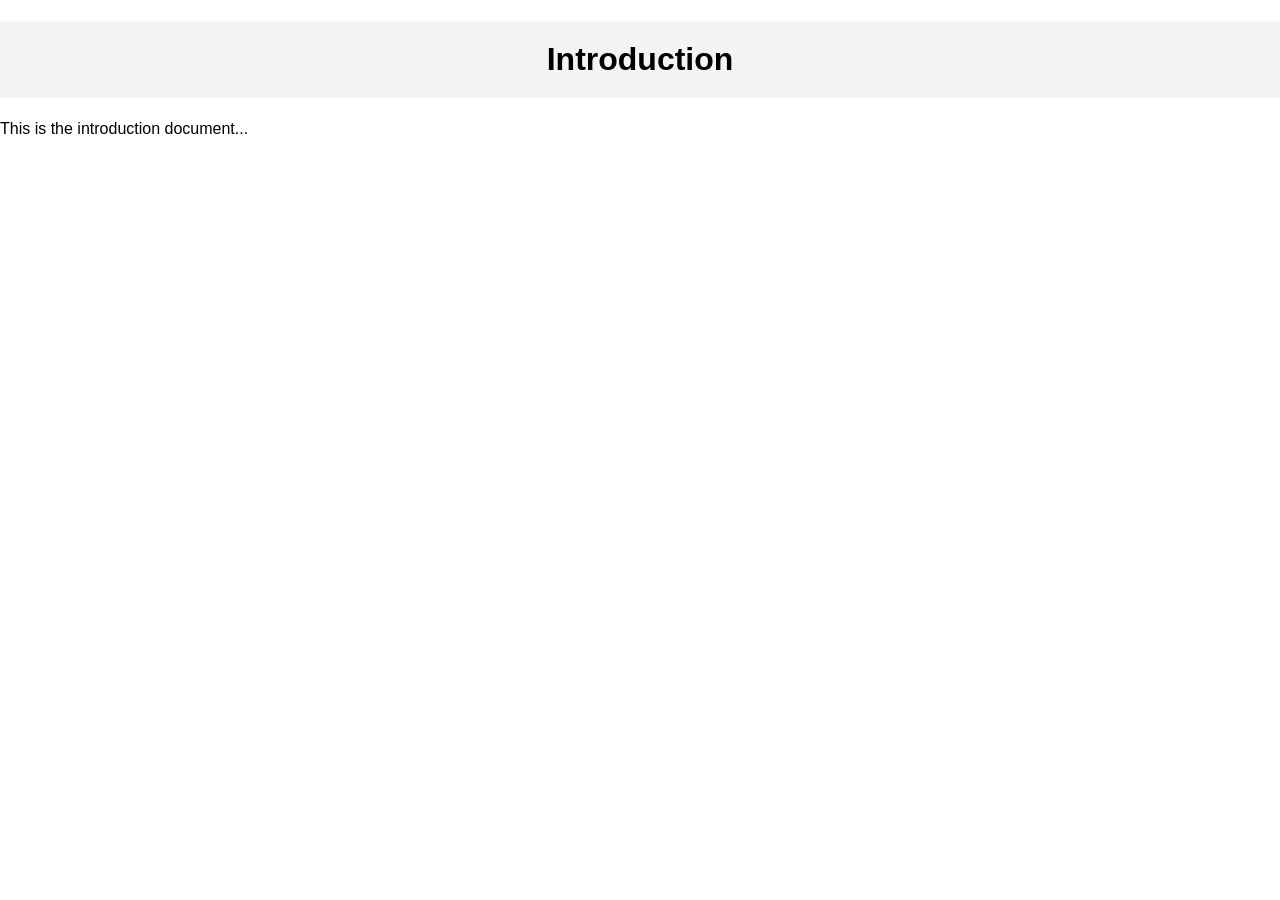
<file: docs/01-introduction/index.html>
<!DOCTYPE html>
<html lang="en">
<head>
    <meta charset="UTF-8">
    <meta name="viewport" content="width=device-width, initial-scale=1.0">
    <link rel="stylesheet" href="../../styles.css">
    <title>Introduction</title>
</head>
<body>
    <h1>Introduction</h1>
    <p>This is the introduction document...</p>
</body>
</html>
</file>
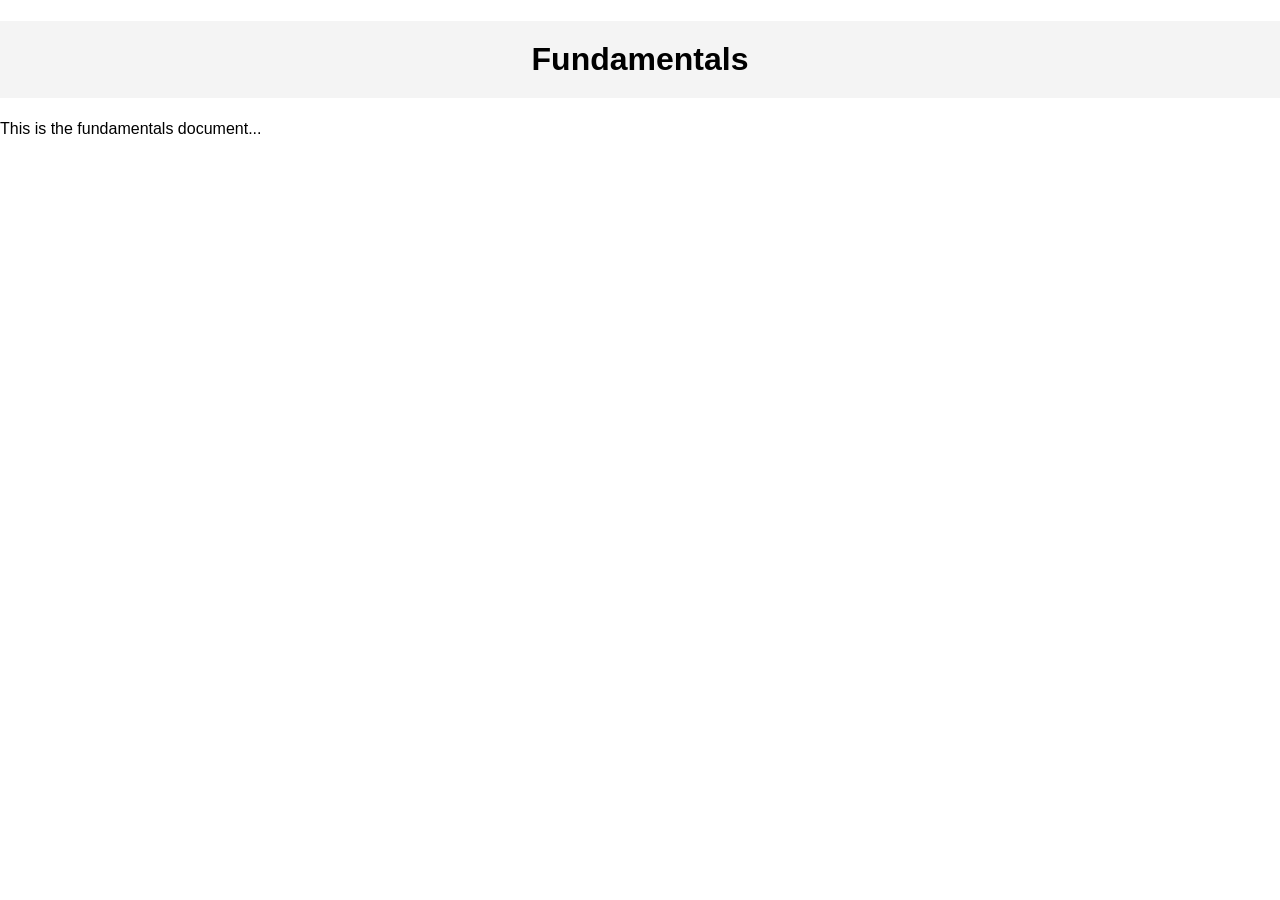
<file: docs/02-fundamentals/index.html>
<!DOCTYPE html>
<html lang="en">
<head>
    <meta charset="UTF-8">
    <meta name="viewport" content="width=device-width, initial-scale=1.0">
    <link rel="stylesheet" href="../../styles.css">
    <title>Fundamentals</title>
</head>
<body>
    <h1>Fundamentals</h1>
    <p>This is the fundamentals document...</p>
</body>
</html>
</file>
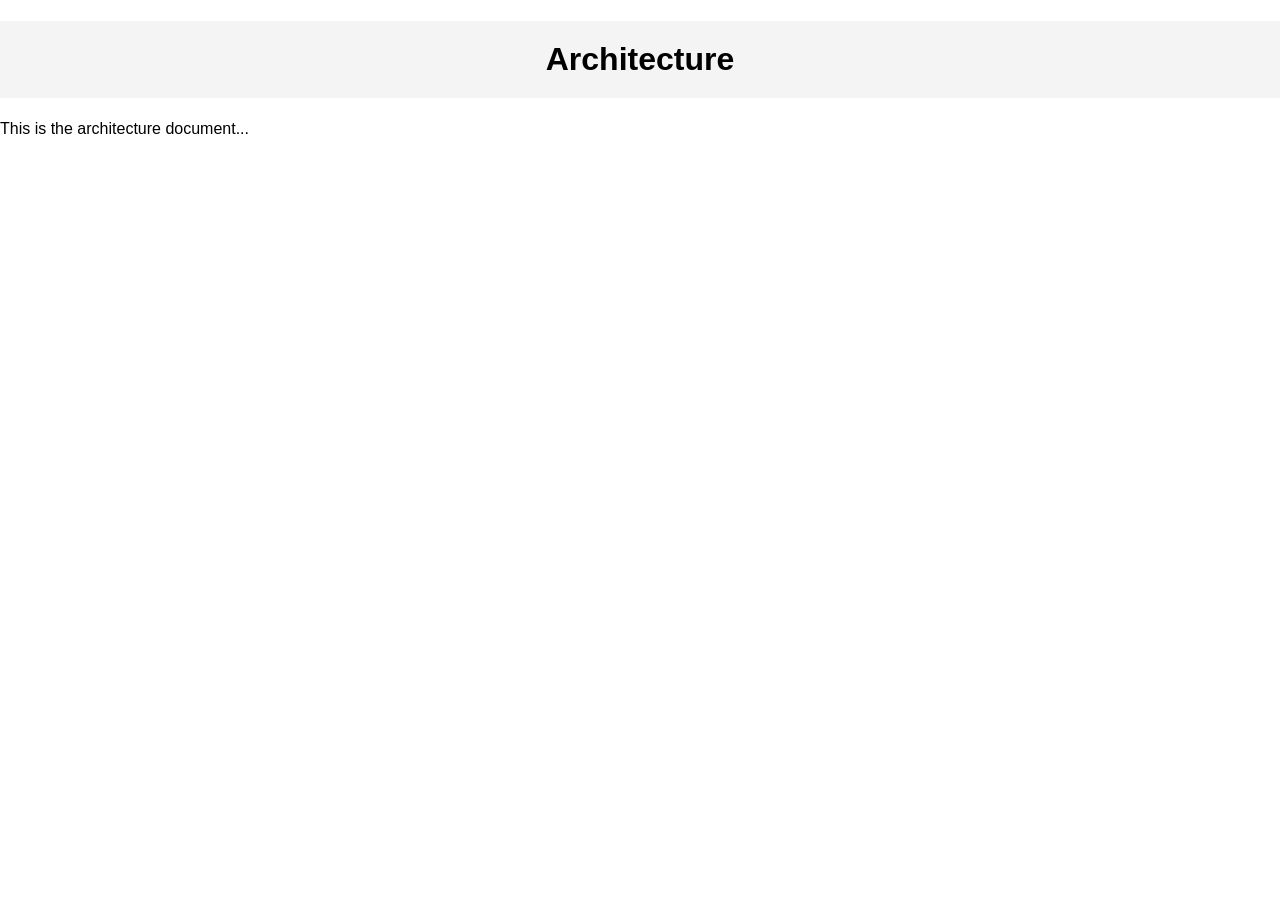
<file: docs/03-architecture/index.html>
<!DOCTYPE html>
<html lang="en">
<head>
    <meta charset="UTF-8">
    <meta name="viewport" content="width=device-width, initial-scale=1.0">
    <link rel="stylesheet" href="../../styles.css">
    <title>Architecture</title>
</head>
<body>
    <h1>Architecture</h1>
    <p>This is the architecture document...</p>
</body>
</html>
</file>
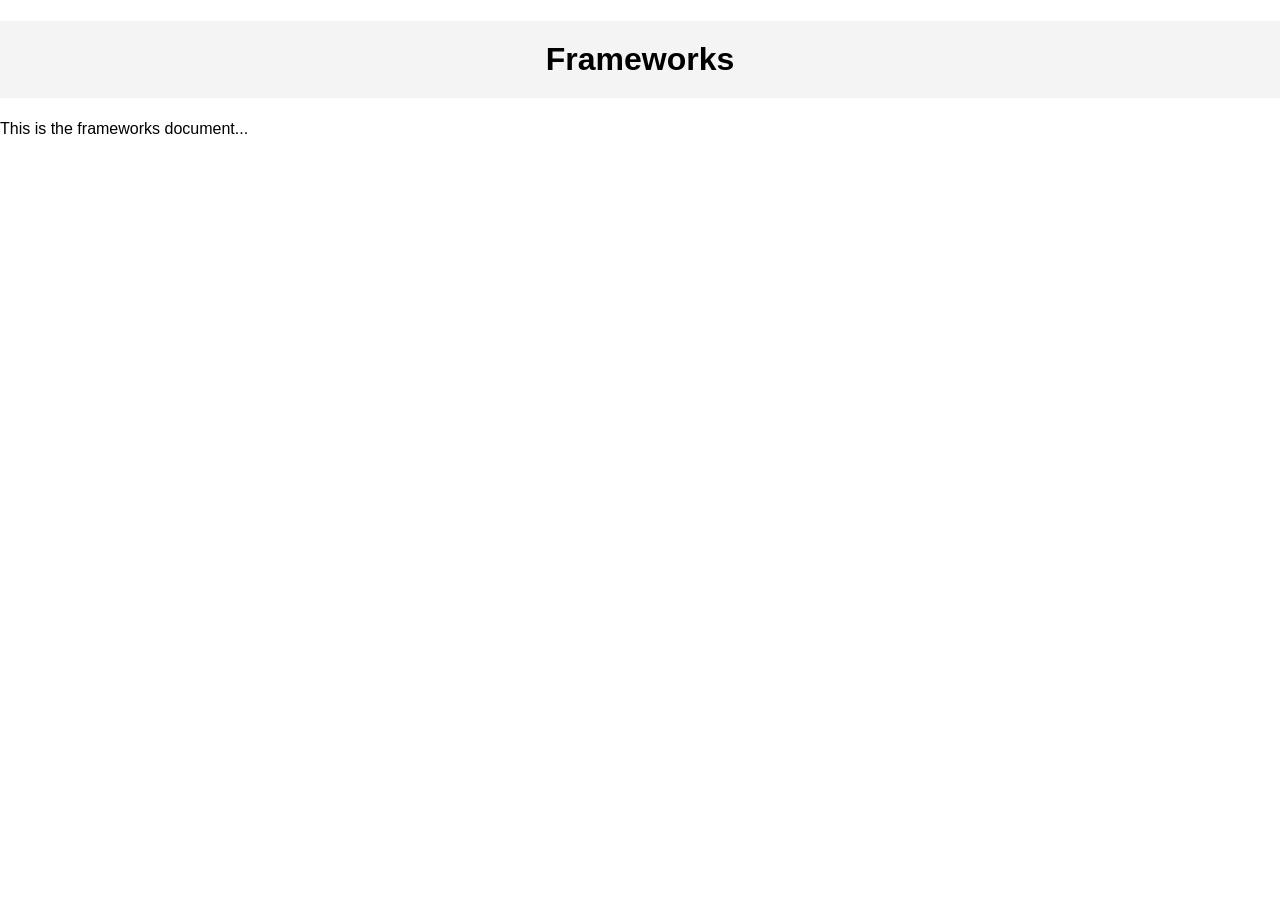
<file: docs/04-frameworks/index.html>
<!DOCTYPE html>
<html lang="en">
<head>
    <meta charset="UTF-8">
    <meta name="viewport" content="width=device-width, initial-scale=1.0">
    <link rel="stylesheet" href="../../styles.css">
    <title>Frameworks</title>
</head>
<body>
    <h1>Frameworks</h1>
    <p>This is the frameworks document...</p>
</body>
</html>
</file>
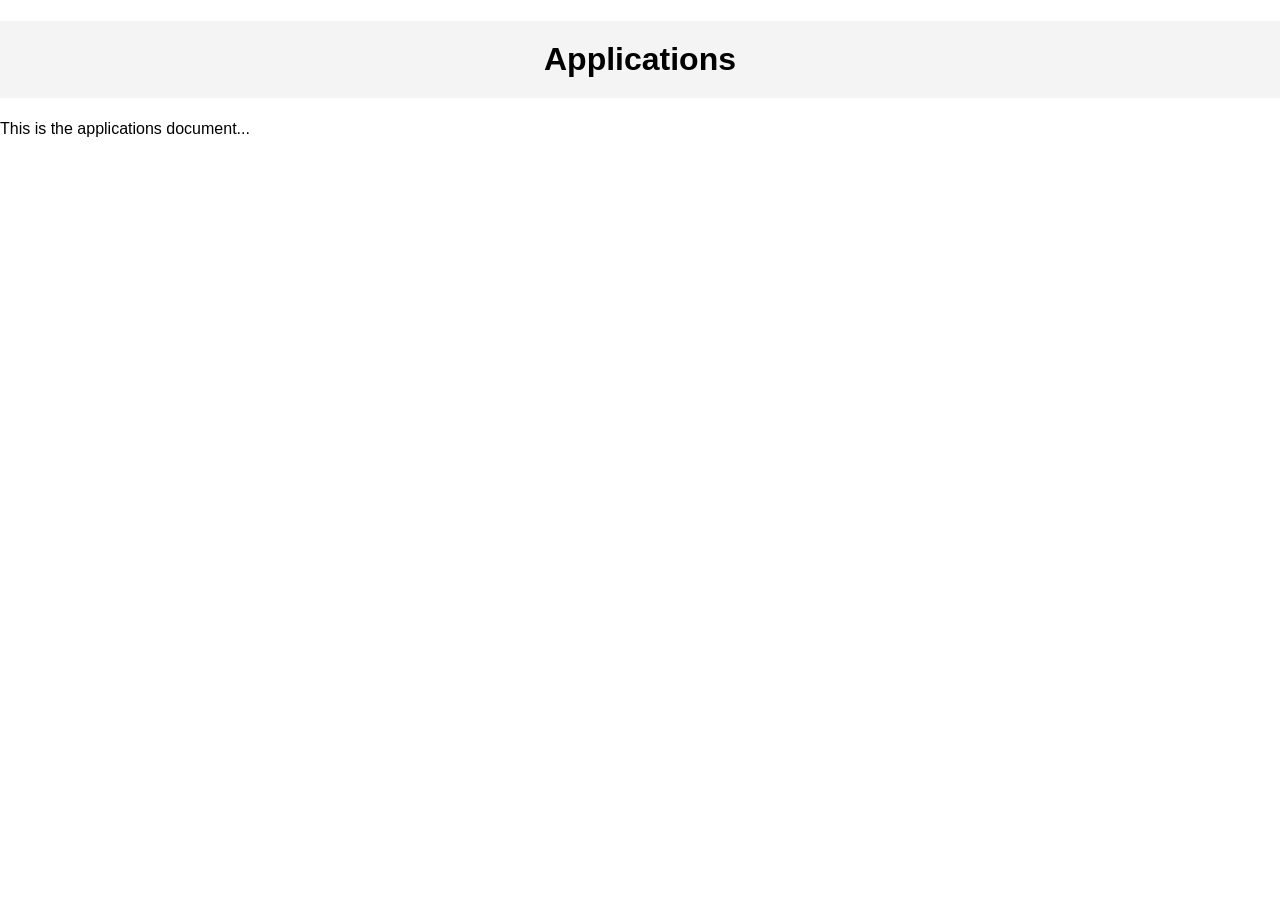
<file: docs/05-applications/index.html>
<!DOCTYPE html>
<html lang="en">
<head>
    <meta charset="UTF-8">
    <meta name="viewport" content="width=device-width, initial-scale=1.0">
    <link rel="stylesheet" href="../../styles.css">
    <title>Applications</title>
</head>
<body>
    <h1>Applications</h1>
    <p>This is the applications document...</p>
</body>
</html>
</file>
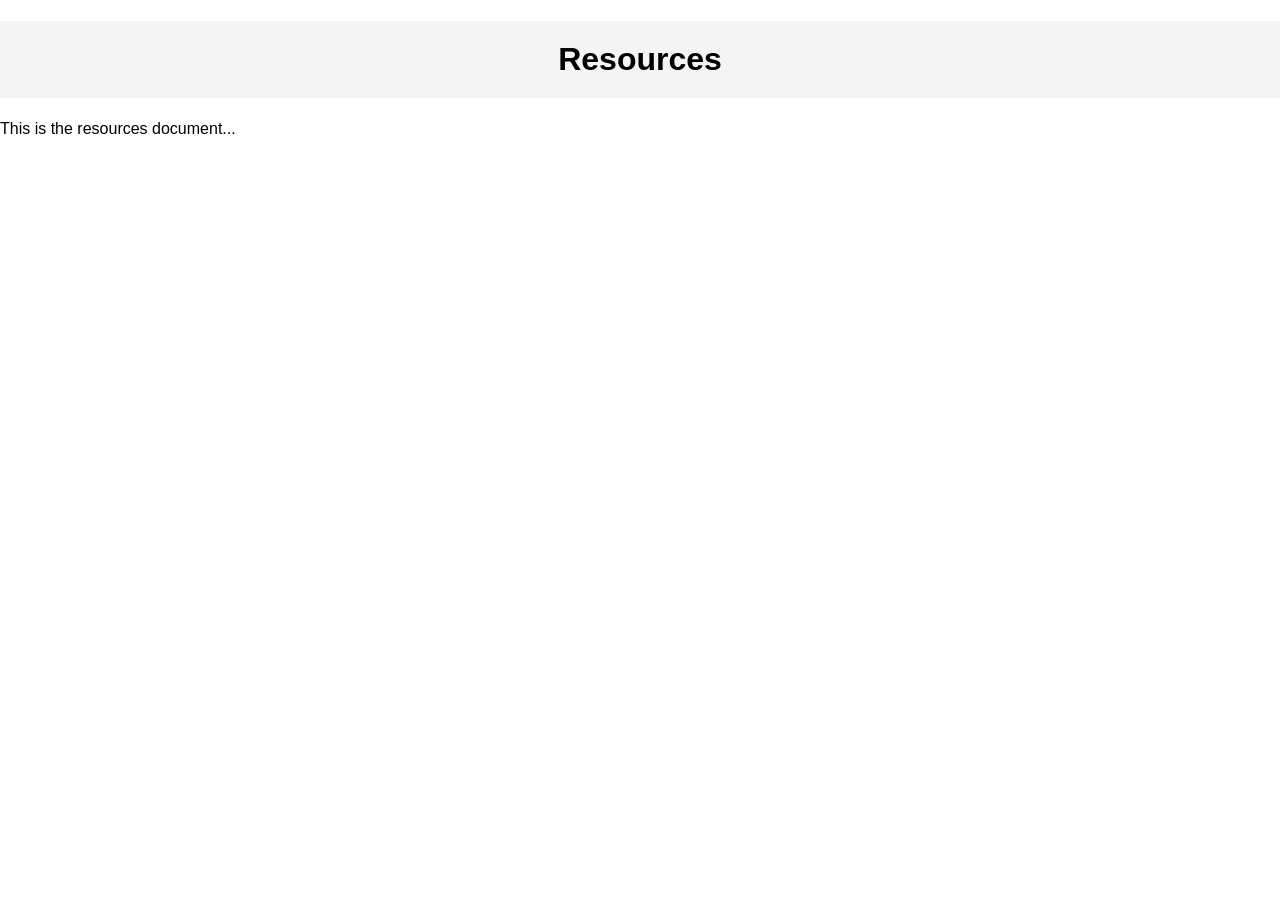
<file: docs/06-resources/index.html>
<!DOCTYPE html>
<html lang="en">
<head>
    <meta charset="UTF-8">
    <meta name="viewport" content="width=device-width, initial-scale=1.0">
    <link rel="stylesheet" href="../../styles.css">
    <title>Resources</title>
</head>
<body>
    <h1>Resources</h1>
    <p>This is the resources document...</p>
</body>
</html>
</file>
<file: styles.css>
body { font-family: Arial, sans-serif; margin: 0; padding: 0; }
h1 { background-color: #f4f4f4; padding: 20px; text-align: center; }
nav ul { list-style: none; padding: 0; }
nav ul li { margin: 5px 0; }
nav ul li a { text-decoration: none; color: #333; padding: 10px 15px; display: block; }
nav ul li a:hover { background-color: #ddd; }
</file>
